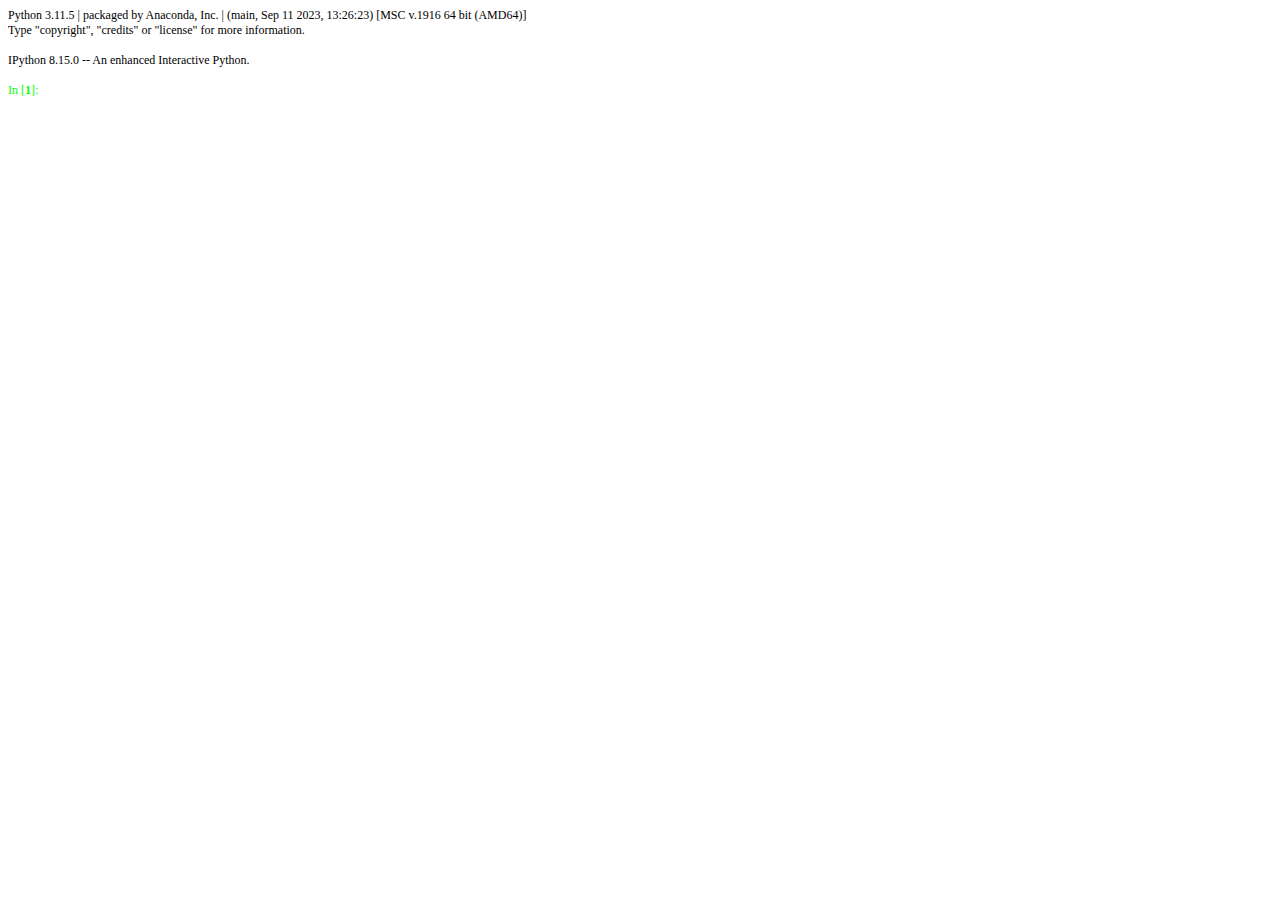
<file: ipython.html>
<!DOCTYPE HTML PUBLIC "-//W3C//DTD HTML 4.0//EN" "http://www.w3.org/TR/REC-html40/strict.dtd">
<html><head>
<meta http-equiv="Content-Type" content="text/html; charset=utf-8" />
<meta name="qrichtext" content="1" /><style type="text/css">
p, li { white-space: pre-wrap; }
</style></head><body style=" font-family:'Consolas'; font-size:9pt; font-weight:400; font-style:normal;">
<p style=" margin-top:0px; margin-bottom:0px; margin-left:0px; margin-right:0px; -qt-block-indent:0; text-indent:0px;">Python 3.11.5 | packaged by Anaconda, Inc. | (main, Sep 11 2023, 13:26:23) [MSC v.1916 64 bit (AMD64)]</p>
<p style=" margin-top:0px; margin-bottom:0px; margin-left:0px; margin-right:0px; -qt-block-indent:0; text-indent:0px;">Type &quot;copyright&quot;, &quot;credits&quot; or &quot;license&quot; for more information.</p>
<p style="-qt-paragraph-type:empty; margin-top:0px; margin-bottom:0px; margin-left:0px; margin-right:0px; -qt-block-indent:0; text-indent:0px;"><br /></p>
<p style=" margin-top:0px; margin-bottom:0px; margin-left:0px; margin-right:0px; -qt-block-indent:0; text-indent:0px;">IPython 8.15.0 -- An enhanced Interactive Python.</p>
<p style="-qt-paragraph-type:empty; margin-top:0px; margin-bottom:0px; margin-left:0px; margin-right:0px; -qt-block-indent:0; text-indent:0px;"><br /></p>
<p style=" margin-top:0px; margin-bottom:0px; margin-left:0px; margin-right:0px; -qt-block-indent:0; text-indent:0px;"><span style=" color:#00ff00;">In [</span><span style=" font-weight:600; color:#00ff00;">1</span><span style=" color:#00ff00;">]:</span> </p></body></html>
</file>
